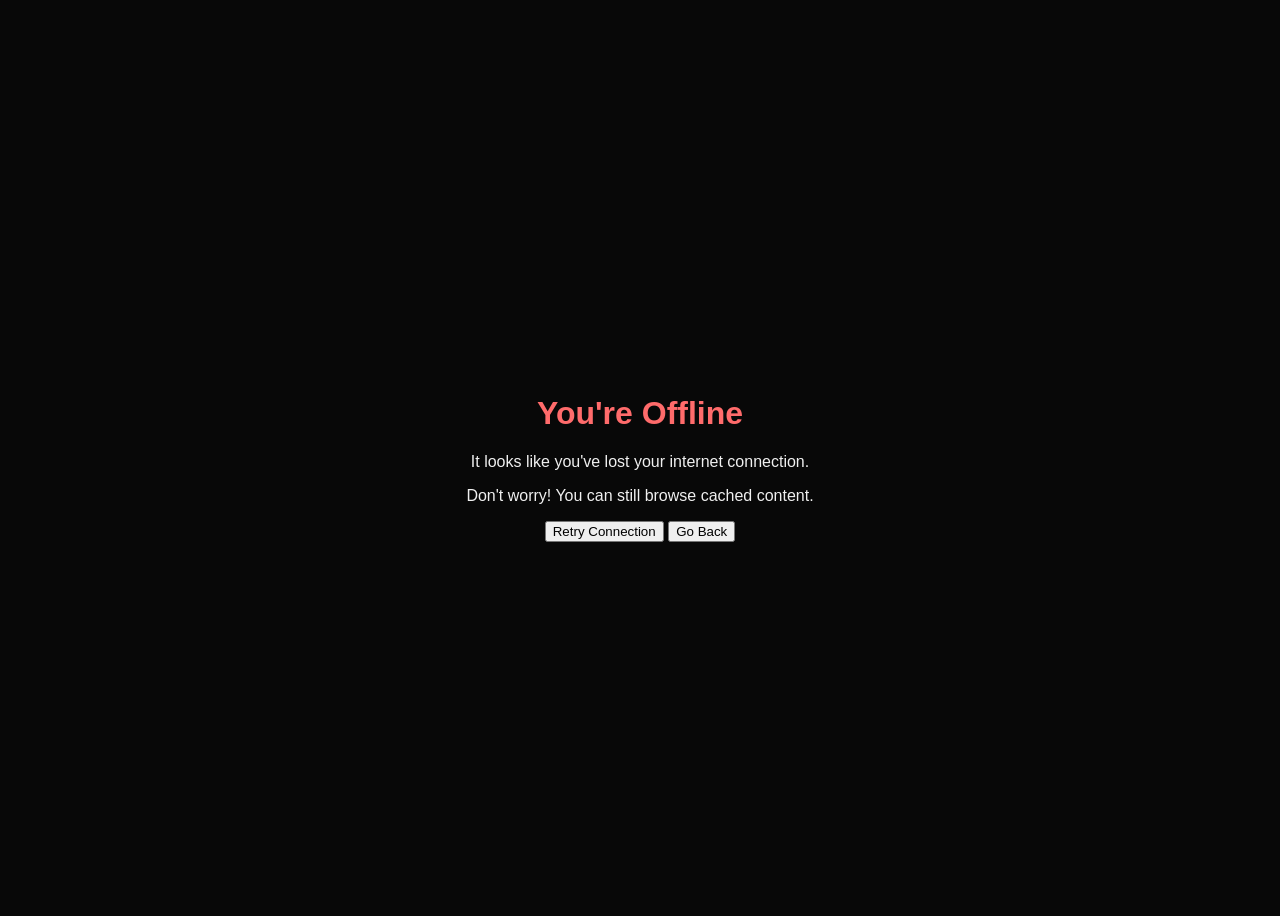
<file: offline.html>
<!DOCTYPE html>
<html lang="en">
<head>
	<meta charset="UTF-8">
	<meta name="viewport" content="width=device-width, initial-scale=1.0">
	<title>Offline | Hayneko's Blog</title>
	<style>
		body {
			font-family: sans-serif;
			display: flex;
			justify-content: center;
			align-items: center;
			min-height: 100vh;
			background: #080808;
			color: #F0F0F0;
			text-align: center;
		}
		.container {
			max-width: 600px;
			padding: 20px;
		}
		h1 {
			color: #FF6B6B;
		}
	</style>
</head>
<body>
	<div class="container">
		<h1>You're Offline</h1>
		<p>It looks like you've lost your internet connection.</p>
		<p>Don't worry! You can still browse cached content.</p>
		<button onclick="window.location.href = './index.html';">Retry Connection</button>
		<button onclick="window.history.back()">Go Back</button>
	</div>
</body>
</html>
</file>
